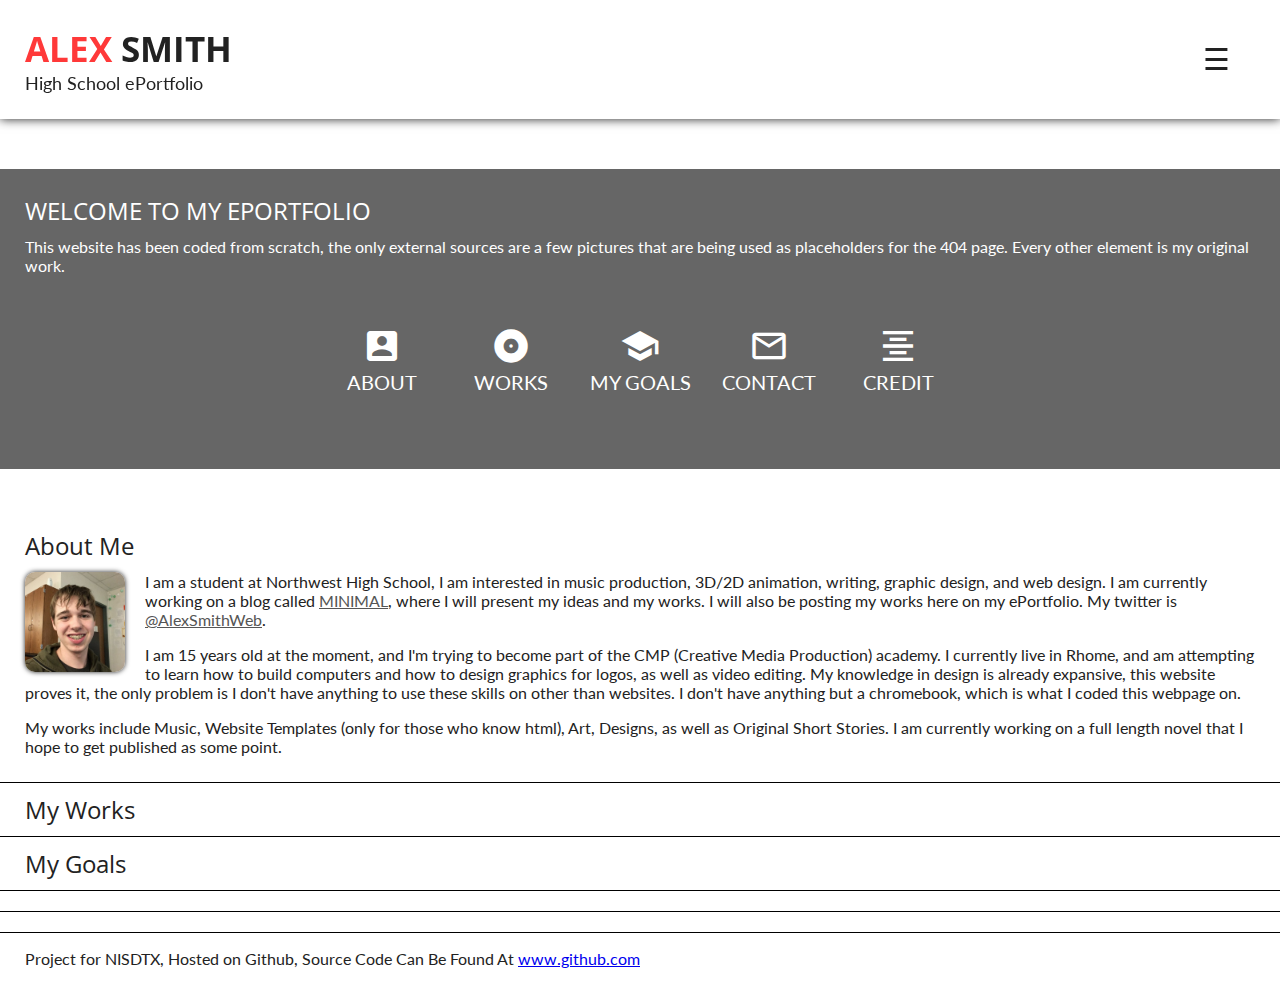
<file: index.html>
<!DOCTYPE html>
<html>
  <head>
    <meta charset="utf-8">
    <meta name="viewport" content="width=device-width, initial-scale=1">
    <link rel="stylesheet" href="https://fonts.googleapis.com/icon?family=Material+Icons">
    <title>HOME | ALEX SMITH</title>
    <link rel="stylesheet" href="home.css">
    <link rel="icon" 
          type="image/png" 
          href="favicon.png">
  </head>
  <body>
    <div id="sideNav" class="sidenav">
      <a href="javascript:void(0)" class="closebtn" onclick="closeNav()">&times;</a>
      <a  href="#about">ABOUT</a>
      <a href="#works">WORKS</a>
      <a href="#goals">MY GOALS</a>
      <a href="#contact">CONTACT</a>
      <a href="#credit">CREDITS</a>
    </div>
      <header>
        <span id="button" style="float:right;font-size:30px; cursor:pointer;" onclick="openNav()">&#9776;</span>
        <h1><span style="color:#ff3939;">ALEX</span> SMITH</h1>
        <p>High School ePortfolio</p>
      </header>
    <article id="first">
      <div>
        <h2>WELCOME TO MY EPORTFOLIO</h2>
        <p> This website has been coded from scratch, the only external sources are a few pictures that are being used as placeholders for the 404 page. Every other element is my original work.</p>
        <div id="nav">
          <a  href="#about"><span class="material-icons">account_box</span><br/> ABOUT</a>
          <a href="#works"><span class="material-icons">album</span><br/>WORKS</a>
          <a href="#goals"><span class="material-icons">school</span><br/>MY GOALS</a>
          <a href="#contact"><span class="material-icons">mail_outline</span><br/>CONTACT</a>
          <a href="#credit"><span class="material-icons">	format_align_center</span><br/>CREDIT</a>
        </div>
      </div>
    </article>
    <article id="about">
      <div>
        <h2>About Me</h2>
        <img src="alex.jpg">
        <p>I am a student at Northwest High School, I am interested in music production, 3D/2D animation, writing,  graphic design, and web design. I am currently working on a blog called <a href="https://melatoninking.github.io/Minimal/">MINIMAL</a>, where I will present my ideas and my works. I will also be posting my works here on my ePortfolio. My twitter is <a href="https://www.twitter.com/alexsmithweb">@AlexSmithWeb</a>.</p>
        <p>I am 15 years old at the moment, and I'm trying to become part of the CMP (Creative Media Production) academy. I currently live in Rhome, and am attempting to learn how to build computers and how to design graphics for logos, as well as video editing. My knowledge in design is already expansive, this website proves it, the only problem is I don't have anything to use these skills on other than websites. I don't have anything but a chromebook, which is what I coded this webpage on.</p>
        <p>My works include Music, Website Templates (only for those who know html), Art, Designs, as well as Original Short Stories. I am currently working on a full length novel that I hope to get published as some point.</p>
      </div>
    </article>
    <article id="works">
      <div>
        <h2>My Works</h2>
      </div>
    </article>
    <article id="goals">
      <div>
        <h2>My Goals</h2>
      </div>
    </article>
    <article id="contact">
      <div>
      
      </div>
    </article>
    <article id="credit">
      <div>
      
      </div>
    </article>
    <footer>
      <p>Project for NISDTX, Hosted on Github, Source Code Can Be Found At <a href="https://github.com/MelatoninKing/ePortfolio.git">www.github.com</a></p>
    </footer>
    <script>	
      
      function openNav() {  
        document.getElementById("sideNav").style.width = "300px";
      }

      function closeNav() { 
        document.getElementById("sideNav").style.width = "0";
      }
    </script>
  </body>
</html>
</file>
<file: home.css>
@import url('https://fonts.googleapis.com/css?family=Lato:400,400i,700,700i|Open+Sans:300,400,700');

hr {
  border: 0.5px solid #888;
}

body {
  margin: auto;
  background: #fff;
  color: #222;
  font-family: "Lato", sans-serif;
}

.material-icons {
  font-size: 40px;
}

.sidenav {
  height: 100vh;
  width: 0;
  position: fixed;
  z-index: 1;
  top: 0;
  right: 0;
  background-color: #222;
  overflow-x: hidden;
  transition: 0.5s;
  padding: 15px 0px;
}

.sidenav a {
  padding: 8px 8px 8px 25px;
  text-decoration: none;
  color: #fff;
  font-size: 25px;
  display: block;
  transition: 0.3s;
}

.sidenav .closebtn {
  font-size: 35px;
}

.sidenav a:hover {
  color: #888;
}

.sidenav .

@media screen and (max-height: 450px) {
  .sidenav {padding-top: 15px;}
  .sidenav a {font-size: 18px;}
}

header {
  padding: 25px 0px;
  background: #fff;
  position: sticky;
  top: 0;
  width: 100%;
  margin: auto;
  text-align: left;
  box-shadow: 0px 0px 10px;
}

header #button {
  padding: 15px 50px;
}

header h1 {
  font-size: 35px;
  font-family: "Open Sans", sans-serif;
  font-weight: 700;
  margin: 0px 25px;
}

header p {
  margin: 0px 25px;
  font-size: 18px;
}

#first {
  background-image: url("https://p10cdn4static.sharpschool.com/UserFiles/Servers/Server_232117/Image/News/What's%20New/schools/school-northwesthighschool.jpg");
}

#first {
  background-size: 100%;
  background-position: 0px 50%;
  padding: 50px 0px;
  box-sizing: border-box;
}

#first div:not(#nav) {
  color: white;
  padding: 25px;
  height: 300px;
  box-sizing: border-box;
  background-color: rgba(0, 0, 0, 0.6)
}

article #nav {
  text-align: center;
}

#nav a{
  display: inline-block;
  width: 125px;
  padding: 35px 0px;
  color: white;
  text-decoration: none;
  transition: 0.3s;
  font-size: 20px;
}

article p {
  margin-top: 10px; 
}

article a {
  color: #555;
}

article a:visited {
  color: #888;
}

article a:hover {
  color: #222;
}

#about img {
  margin: 10px 20px 10px 0px;
  float: left;
  width: 100px;
  border-radius: 10px;
  box-shadow: 0px 0px 5px;
}

#nav a:hover {
  color: #aaaaaa;
}

article h2 {
  font-family: "Open Sans", sans-serif;
  font-weight: 400;
  margin: auto;
}

article:not(#first){
  padding: 10px 25px;
  box-sizing: border-box;
  border-bottom: 1px #000 solid;
}

article p {
  display: block;
}

#about #overall {
  text-decoration: none;
  color: #000;
}

footer {
  padding: 0px 25px 0px 25px;
  box-sizing: border-box;
}
</file>
